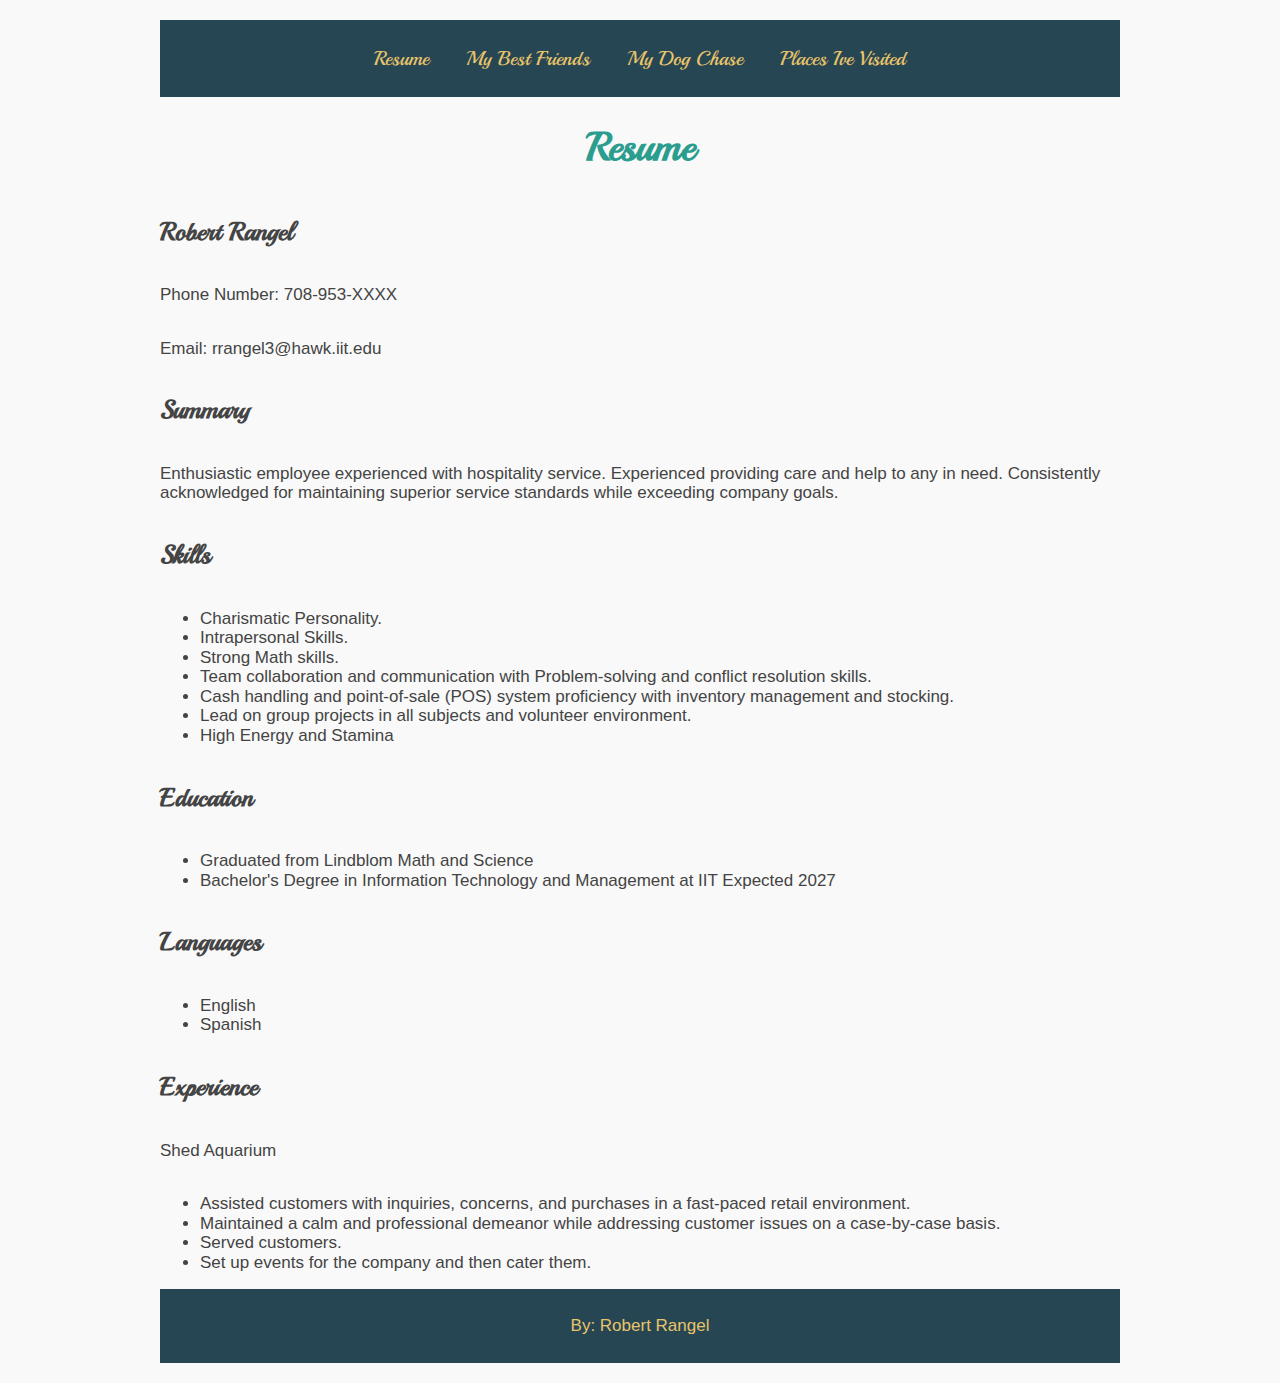
<file: index.html>
<!DOCTYPE html> 
<html lang="en"> 
<head>
  <meta charset="utf-8">
  <title>Resume</title>
  <link rel="stylesheet" href="css/reset.css">
    <link rel="stylesheet" href="css/styles.css">
    <link rel="preconnect" href="https://fonts.googleapis.com">
    <link rel="preconnect" href="https://fonts.gstatic.com" crossorigin>
    <link href="https://fonts.googleapis.com/css2?family=Courgette&family=Playball&display=swap" rel="stylesheet">
  </head>
<body>
  <header>
    <nav id="main-nav">
      <ul>
        <li><a href="index.html">Resume</a></li>
        <li><a href="bff.html">My Best Friends</a></li>
        <li><a href="chase.html">My Dog Chase</a></li>
		<li><a href="googlemap.html">Places Ive Visited</a></li>
      </ul>
    </nav>
  </header>
	<h1>Resume</h1>
    <h2>Robert Rangel</h2>
    <p>Phone Number: 708-953-XXXX</p>
    <p>Email: rrangel3@hawk.iit.edu</p>
    <h2>Summary</h2>
	<p>Enthusiastic employee experienced with hospitality service. Experienced providing care and help to any in need. Consistently acknowledged for maintaining superior service standards while exceeding company goals.</p>
    <h2>Skills</h2>
    <ul>
      <li>Charismatic Personality.</li>
      <li>Intrapersonal Skills.</li>
      <li>Strong Math skills.</li>
      <li>Team collaboration and communication with Problem-solving and conflict resolution skills.</li>
      <li>Cash handling and point-of-sale (POS) system proficiency with inventory management and stocking.</li>
	  <li>Lead on group projects in all subjects and volunteer environment.</li>
	  <li>High Energy and Stamina</li>
    </ul>
	<h2>Education</h2>
    <ul>
      <li>Graduated from Lindblom Math and Science</li>
      <li>Bachelor's Degree in Information Technology and Management at IIT Expected 2027</li>
    </ul>
	<h2>Languages</h2>
    <ul>
      <li>English</li>
      <li>Spanish</li>
    </ul>
	 <h2>Experience</h2>
    <p>Shed Aquarium</p>
    <ul>
      <li>Assisted customers with inquiries, concerns, and purchases in a fast-paced retail environment.</li>
      <li>Maintained a calm and professional demeanor while addressing customer issues on a case-by-case basis.</li>
      <li>Served customers.</li>
      <li>Set up events for the company and then cater them.</li>
    </ul>
    <footer id="footer">
      <p>By: Robert Rangel</p>
    </footer>
</body>
</html>
</file>
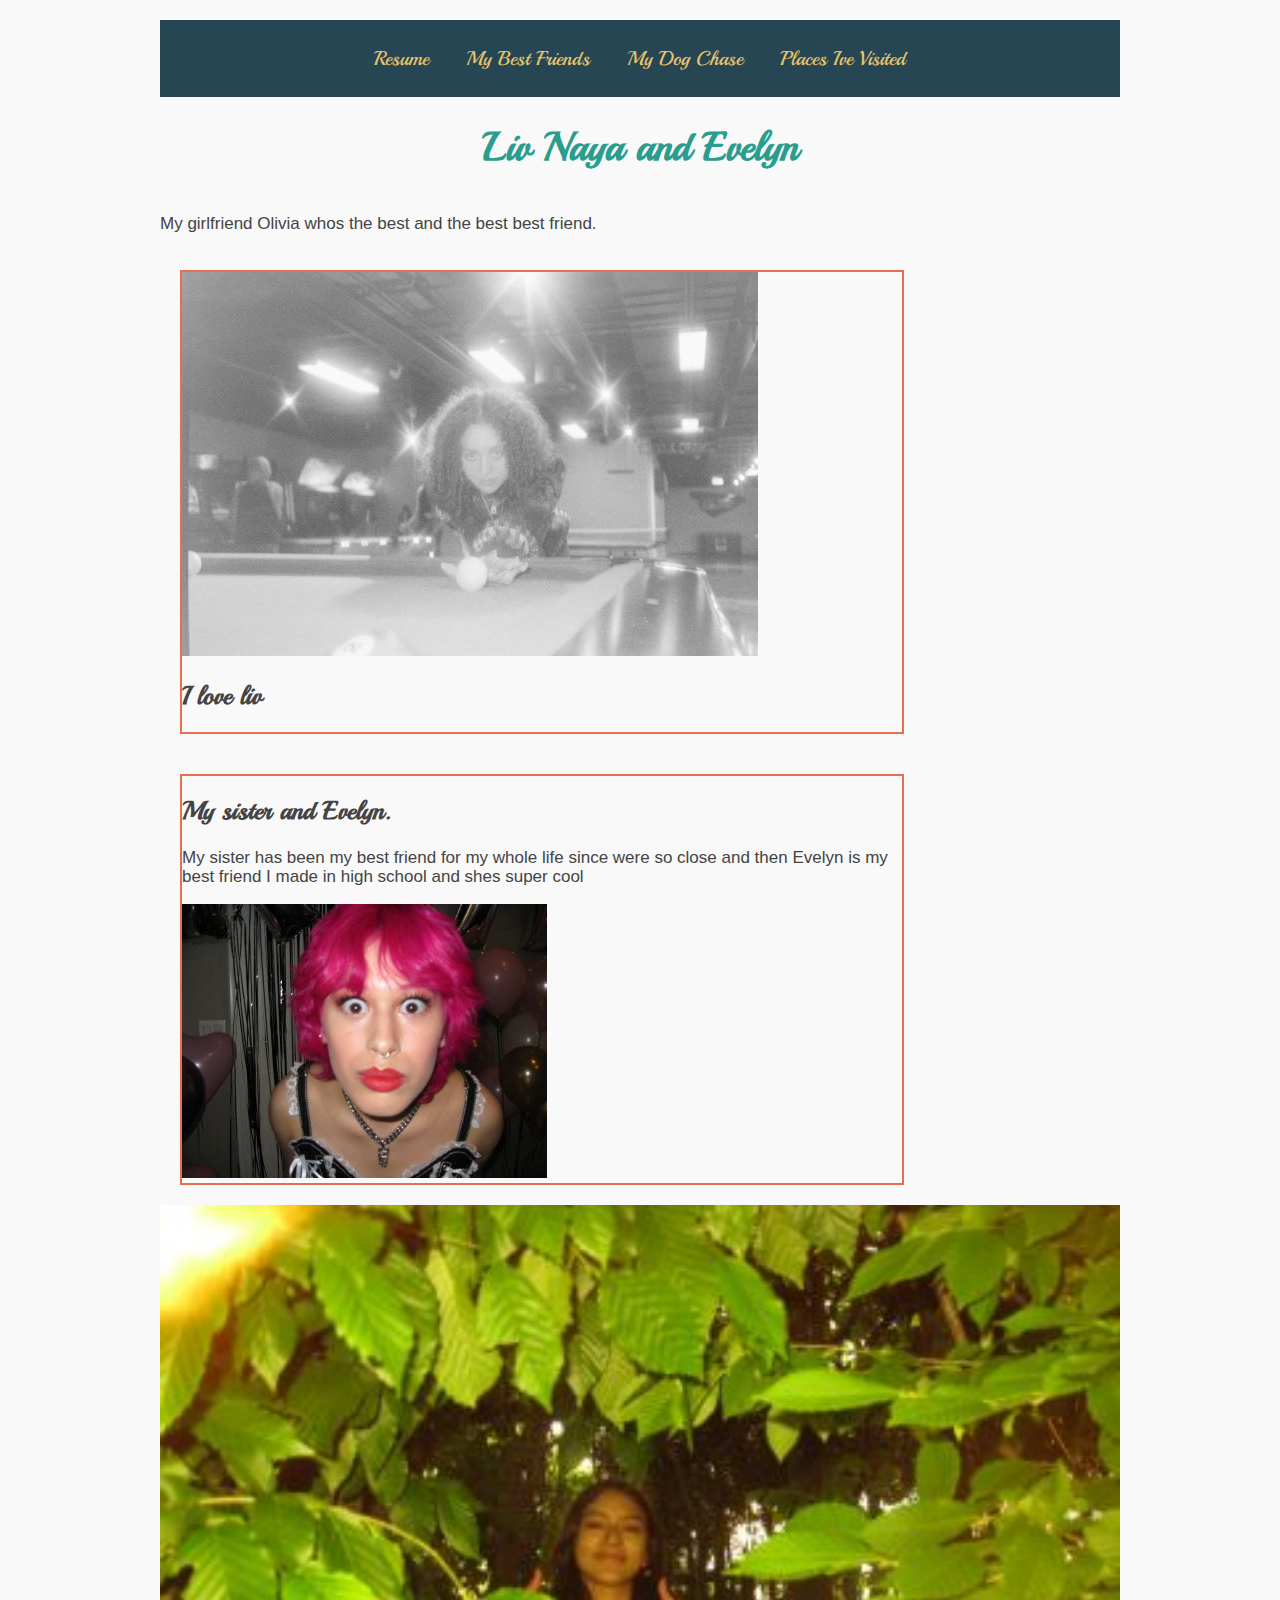
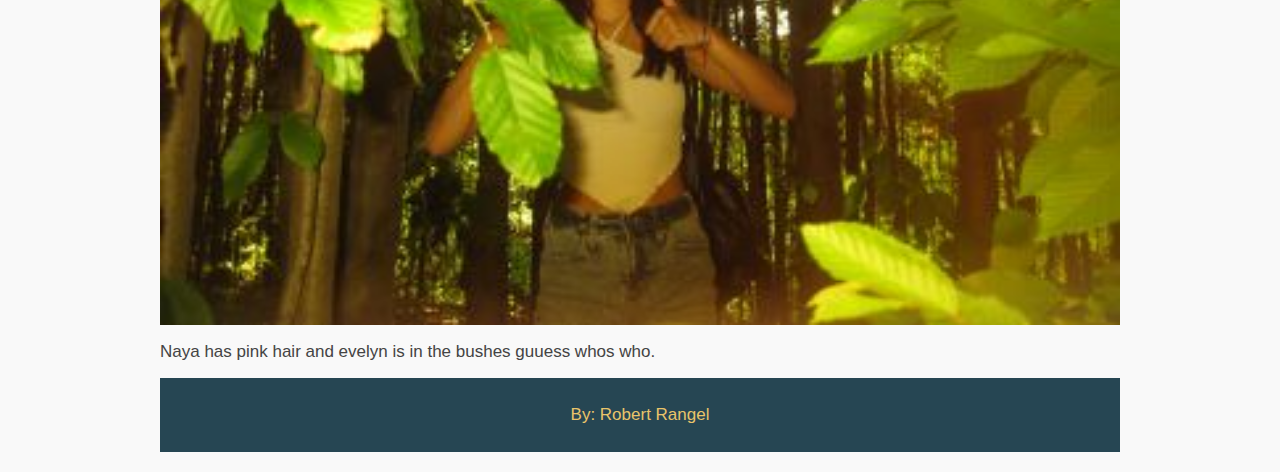
<file: bff.html>
<!DOCTYPE html>
<html lang="en">
  <head>
    <meta charset="UTF-8">
    <title>My Best Friends</title>
	<link rel="stylesheet" href="css/reset.css">
    <link rel="stylesheet" href="css/styles.css">
    <link rel="preconnect" href="https://fonts.googleapis.com">
    <link rel="preconnect" href="https://fonts.gstatic.com" crossorigin>
    <link href="https://fonts.googleapis.com/css2?family=Courgette&family=Playball&display=swap" rel="stylesheet">
  </head>
  </head>
  <body>
    <header>
      <nav id="main-nav">
        <ul>
          <li><a href="index.html">Resume</a></li>
          <li><a href="bff.html">My Best Friends</a></li>
          <li><a href="chase.html">My Dog Chase</a></li>
		  <li><a href="googlemap.html">Places Ive Visited</a></li>
        </ul>
      </nav>
    </header>
	<h1>Liv Naya and Evelyn</h1>
    <p>My girlfriend Olivia whos the best and the best best friend.</p>
	<section>
      <img src="images/liiv.jpg" alt="pretty girl playing pool">
	  <h2>I love liv</h2>
	</section>
	<section>
      <h2>My sister and Evelyn.</h2>
      <p>My sister has been my best friend for my whole life since were so close and then Evelyn is my best friend I made in high school and shes super cool</p>
      <img src="images/naaya.jpg" alt="girl with pink hair">
	</section>
	<img src="images/evelynn.jpg" alt="girl in bushes">
	<p>Naya has pink hair and evelyn is in the bushes guuess whos who.</p>
	<footer id="footer">
      <p>By: Robert Rangel</p>
    </footer>
  </body>
</html>
</file>
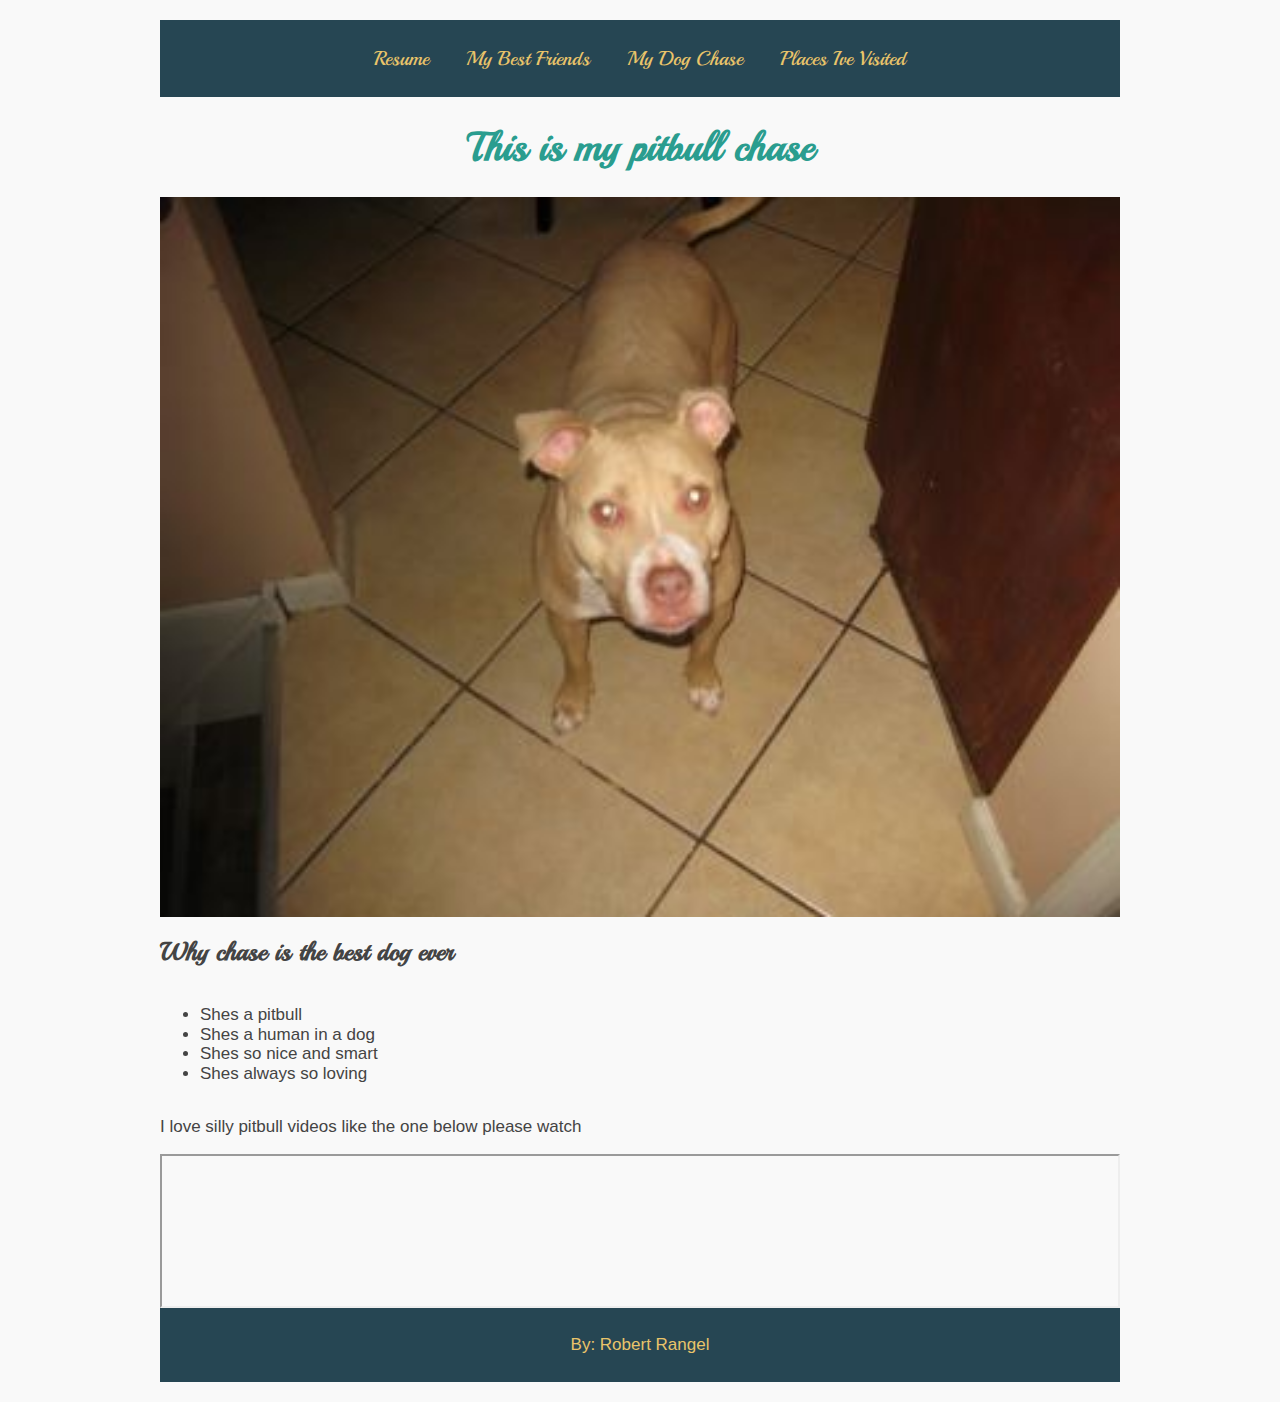
<file: chase.html>
<!DOCTYPE html>
<html lang="en">
  <head>
    <meta charset="UTF-8">
    <title>My Dog Chase</title>
	<link rel="stylesheet" href="css/reset.css">
    <link rel="stylesheet" href="css/styles.css">
    <link rel="preconnect" href="https://fonts.googleapis.com">
    <link rel="preconnect" href="https://fonts.gstatic.com" crossorigin>
    <link href="https://fonts.googleapis.com/css2?family=Courgette&family=Playball&display=swap" rel="stylesheet">
  </head>
  </head>
  <body>
    <header>
      <nav id="main-nav">
        <ul>
          <li><a href="index.html">Resume</a></li>
          <li><a href="bff.html">My Best Friends</a></li>
          <li><a href="chase.html">My Dog Chase</a></li>
		  <li><a href="googlemap.html">Places Ive Visited</a></li>
        </ul>
      </nav>
    </header>
	<h1>This is my pitbull chase</h1>
	<img src="images/chaase.jpg" alt="pitbull in kitchen">
	<h2>Why chase is the best dog ever</h2>
	<ul>
	  <li>Shes a pitbull</li>
	  <li>Shes a human in a dog</li>
	  <li>Shes so nice and smart</li>
	  <li>Shes always so loving</li>
	</ul>
	<p>I love silly pitbull videos like the one below please watch</p>
	<iframe src="https://www.youtube.com/embed/-2cy_BEiEak?si=20ca_VMMbAE0R0lh" allowfullscreen></iframe>
	<footer id="footer">
      <p>By: Robert Rangel</p>
    </footer>
  </body>
</html>
</file>
<file: css/styles.css>
body { 
  font-family: 'Verdana', 'Geneva', sans-serif; /* Updated default font */
  color: #444; /* Changed text color */
  margin: 0;
  padding: 0;
  background-color: #E8F6F3; /* Softer background color */
  display: flex;
  flex-direction: column;
  min-height: 100vh; /* Ensure the page takes up at least the full viewport height */
}

@media (min-width: 768px) {
  body {
    font-size: 17px;
    padding: 20px;
  }

  header {
    text-align: center;
  }

  nav {
    display: flex;
    gap: 15px;
    justify-content: center;
  }

  .content {
    width: 90%;
    margin: 0 auto;
  }
}

/* Small laptop view: 900px and up */
@media (min-width: 900px) {
  body {
    max-width: 960px;
    margin: 0 auto;
    background-color: #f9f9f9;
  }

  .sidebar {
    display: block;
    background-color: #ddddd;
    padding: 10px;
    margin-top: 20px;
  }

  footer {
    text-align: right;
    padding: 10px;
  }
}

.playball-regular {
  font-family: "Playball", helvetica;
  font-weight: 400;
  font-style: normal;
}

h1, h2 {
  font-family: 'Playball', helvetica; /* Retained Playball for headers */
}

h1 {
  text-align: center;
  color: #2A9D8F; /* Updated to teal */
  font-size: 2.5rem;
}

nav {
  width: 100%;
  text-align: center;
  background-color: #264653; /* Updated to deep blue-green */
  padding: 0.625rem 0;
  margin: 0 auto;
}

nav ul {
  list-style-type: none;
  padding: 0;
  display: inline-block; 
}

nav ul li {
  display: inline;
  margin: 0 1rem; /* Slightly increased spacing */
}

nav ul li a {
  text-decoration: none;
  color: #E9C46A; /* Updated to gold */
  font-family: 'Playball', helvetica;
  font-size: 1.25rem;
}

.wrapper {
  flex: 1; /* Pushes footer to the bottom */
}

section {
  float: left;
  width: 75%;
  margin: 1.25rem;
  border: 0.125rem solid #E76F51; /* Updated to coral */
}

section .image-container img {
  float: left;
  width: 25%;
  margin-right: 1rem;
  border: 2px solid #E76F51; /* Updated to coral */
}

section .image-container img:nth-child(4n) {
  float: left;
  margin-right: 0;
}

.resume h2, .aboutme h2, .faith h2 {
  color: #2A9D8F; /* Updated to teal */
}

.resume p {
  font-size: 1rem;
  color: #264653; /* Added darker text color */
}

footer {
  background-color: #264653;
  text-align: center;
  padding: 0.625rem 0;
  color: #E9C46A;
  width: 100%;
  margin-top: auto; /* Pushes footer to bottom */
}
</file>
